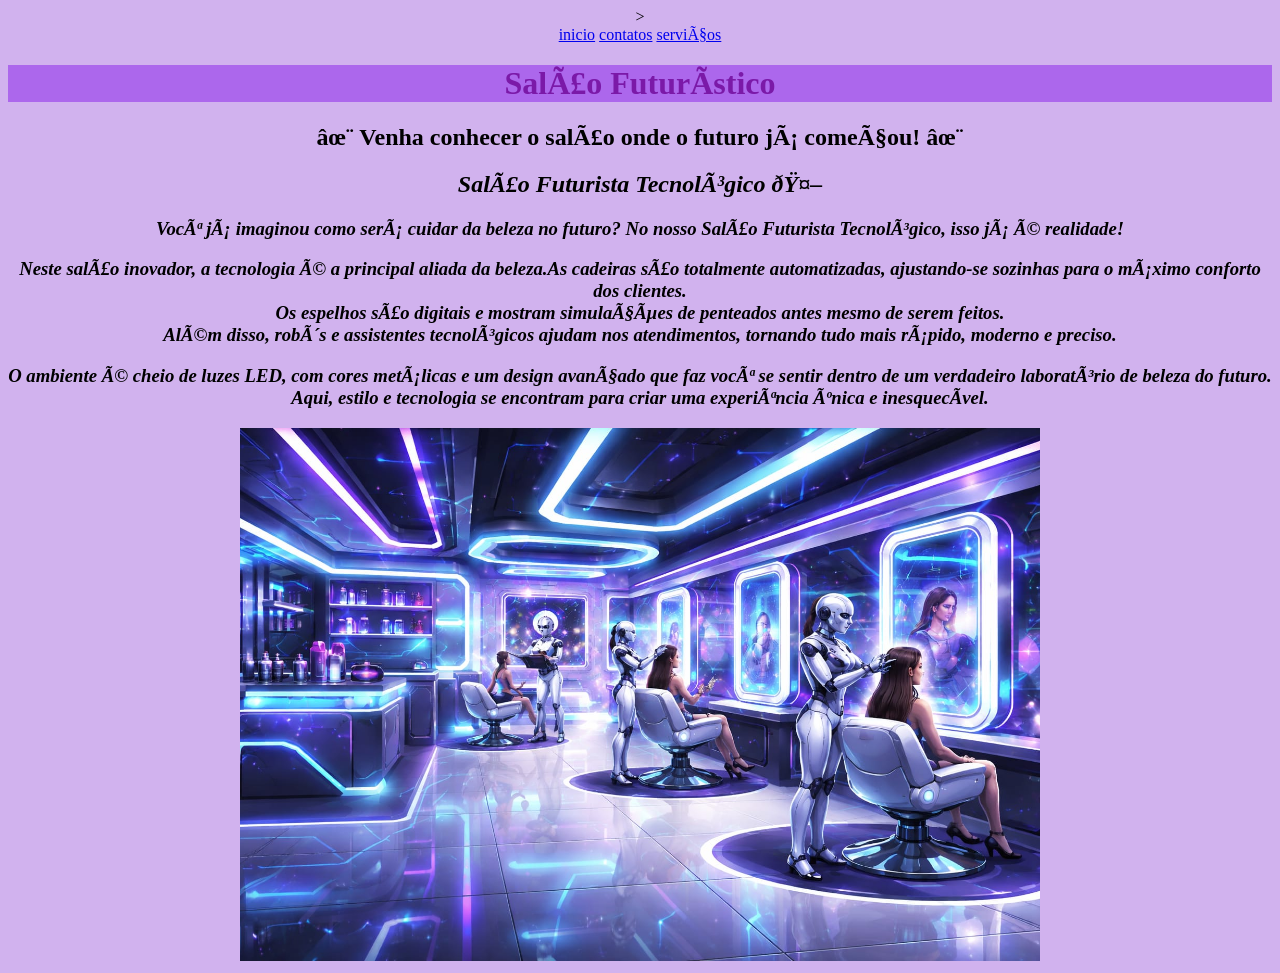
<file: index.html>
<!DOCTYPE html>>
<html lang="pt-br">
</head>
     <meta charset="URF-8">
    <meta name="viewport" content="width=device-width, initial-scale=1.0">
    <title>Salão Futurístico</title>
    <limk re="stylesheet" href="styles.css"
</head>
<body>
    <style>
        h1{
            color: rgba(112, 9, 153, 0.829);
            background-color: rgb(172, 103, 236);
        }
        body{
            background-color: rgb(209, 178, 238);
            text-align: center;
        }
        img{
            width: 800px;
        }

        
    </style>
     <div class="menu">
         <a href="index.html">inicio</a>
         <a href="contatos.html">contatos</a>
         <a href="servicos.html">serviços</a>
        </div>
        
    <h1>Salão Futurístico</h1>
    <p><h2>✨ Venha conhecer o salão onde o futuro já começou! ✨</h2></p>
    
   <i><b><h2>Salão Futurista Tecnológico 🤖</h2></b></i>
<i><h3>Você já imaginou como será cuidar da beleza no futuro? No nosso Salão Futurista Tecnológico, isso já é realidade!</h3></i>
<i><h3>Neste salão inovador, a tecnologia é a principal aliada da beleza.As cadeiras são totalmente automatizadas, ajustando-se sozinhas para o máximo conforto dos clientes. 
    <br>Os espelhos são digitais e mostram simulações de penteados antes mesmo de serem feitos.<br>
     Além disso, robôs e assistentes tecnológicos ajudam nos atendimentos, tornando tudo mais rápido, moderno e preciso.</h3></i>
<i><h3>O ambiente é cheio de luzes LED, com cores metálicas e um design avançado que faz você se sentir dentro de um verdadeiro laboratório de beleza do futuro.
     <br>Aqui, estilo e tecnologia se encontram para criar uma experiência única e inesquecível.<br></h3></i>

    <img src="1000019145.jpg" alt="">
   <foter>
</body>
</html>
</file>
